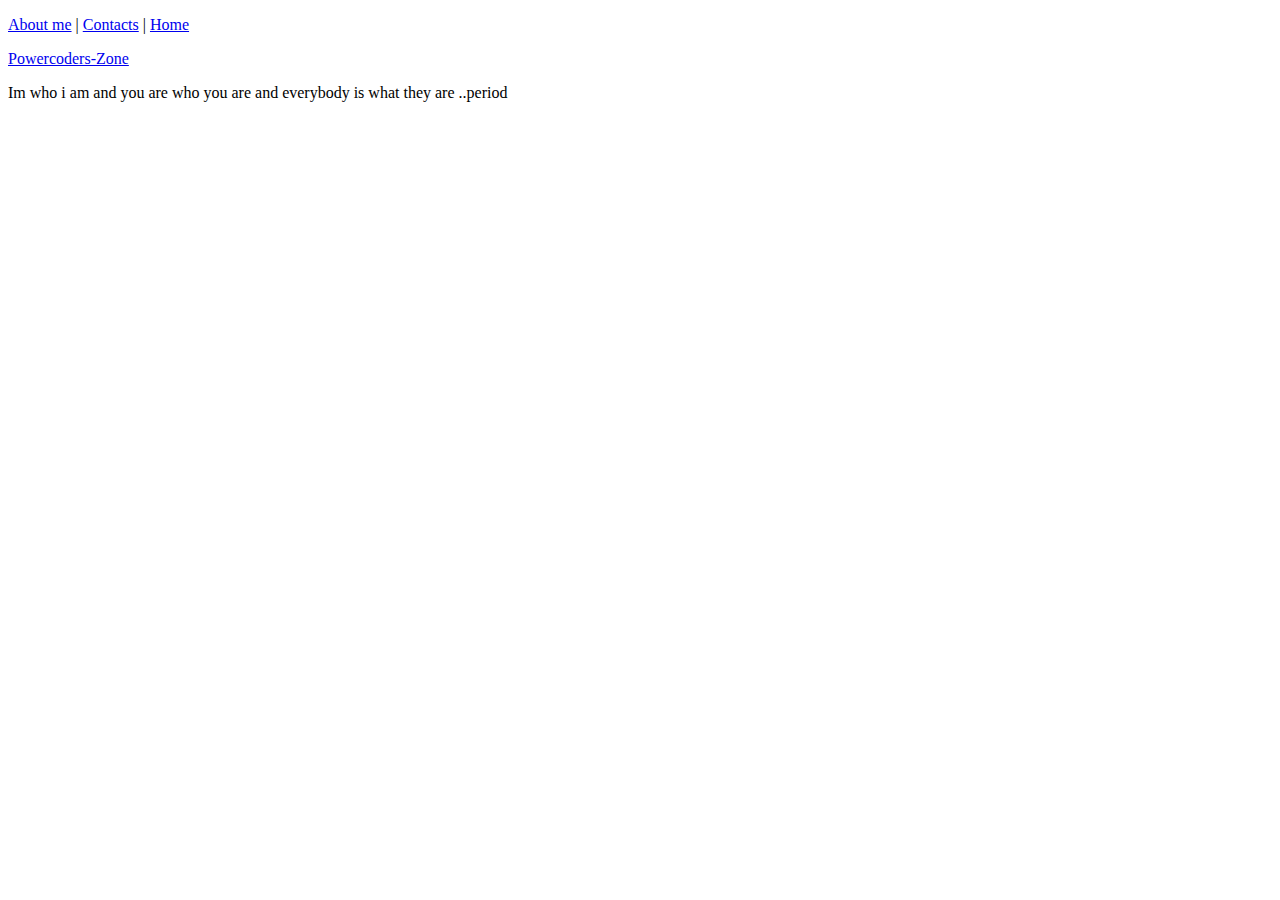
<file: about.html>
<!DOCTYPE html>
<html>
<head>
    <title>Portofolio</title>
    <link rel="stylesheet" href="index.css">
</head>

<body id="about-body">
    <p><a href="about.html">About me</a> | <a href="contacts.html">Contacts</a> | <a href="index.html">Home</a></p> <a href="Powercoders-Area-51.html">Powercoders-Zone</a>
    <p> Im who i am and you are who you are and everybody is what they are ..period</p>
<!-- <img src="https://images.unsplash.com/photo-1489510434820-a547c90750ec?ixlib=rb-1.2.1&ixid=eyJhcHBfaWQiOjEyMDd9&auto=format&fit=crop&w=1350&q=80"> -->
</body>    
</html>
</file>
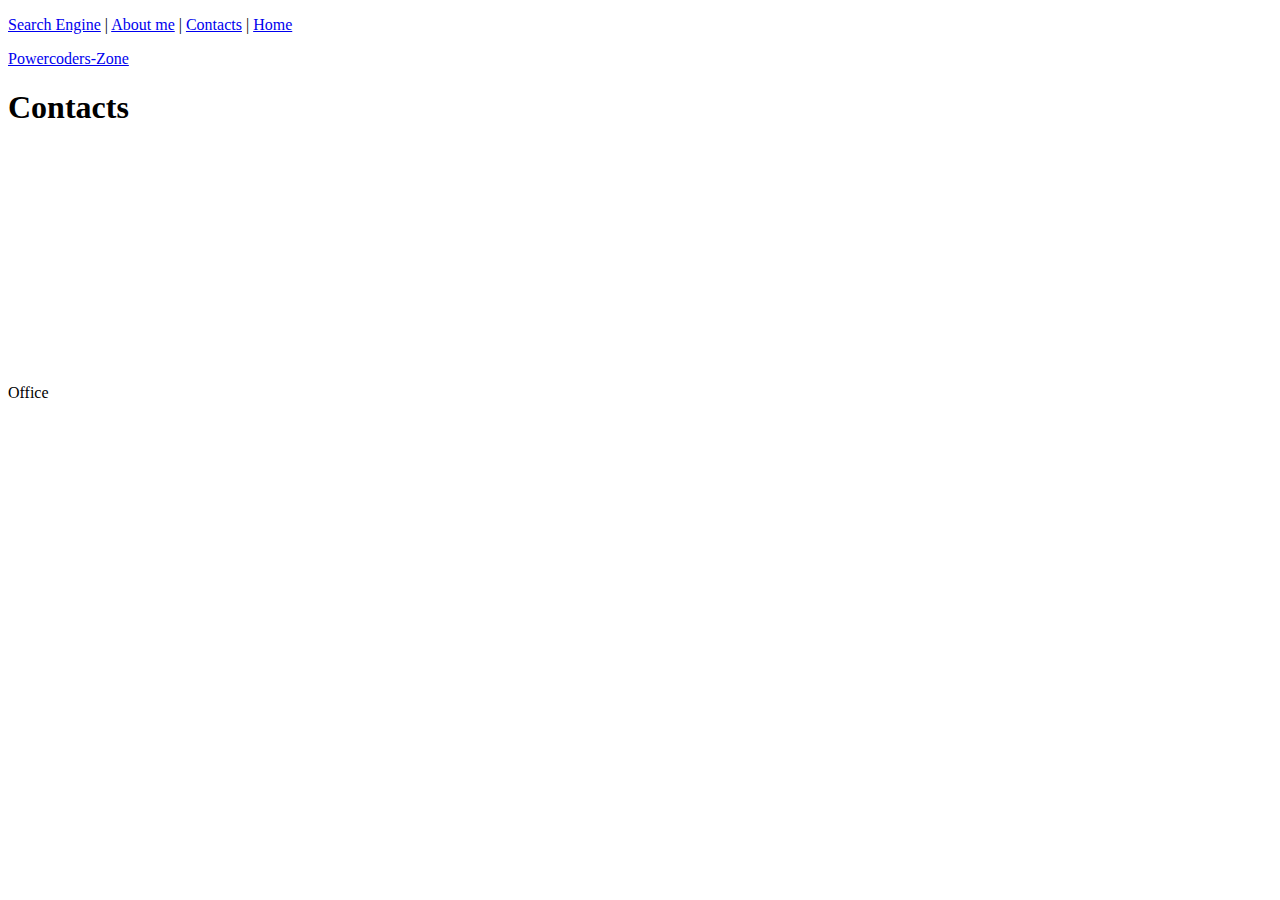
<file: contacts.html>
<!DOCTYPE html>
<html>
  <head>
    <link rel="stylesheet" href="index.css">
  </head>
  
  <body id="contacts-body"> 
    <p><a href="Searching-Engine.html">Search Engine</a> | <a href="about.html">About me</a> | <a href="contacts.html">Contacts</a> | <a href="index.html">Home</a></p> <a href="Powercoders-Area-51.html">Powercoders-Zone</a>
    <h1>Contacts</h1> 
    <p> Office <iframe src="https://www.google.com/maps/embed?pb=!1m18!1m12!1m3!1d124715.67156159907!2d-1.6068833238786018!3d12.358483099900877!2m3!1f0!2f0!3f0!3m2!1i1024!2i768!4f13.1!3m3!1m2!1s0xe2e95ecceaa44cd%3A0x799f67799c743b8b!2sOuagadougou%2C%20Burkina%20Faso!5e0!3m2!1sit!2sit!4v1580140149743!5m2!1sit!2sit" width="200" height="250" frameborder="0" style="border:0;" allowfullscreen=""></iframe></p> 
<!-- <img src="https://images.unsplash.com/photo-1485652326772-ff3eae0b221f?ixlib=rb-1.2.1&ixid=eyJhcHBfaWQiOjEyMDd9&auto=format&fit=crop&w=1352&q=80"> -->
  
</body
>
</html>
</file>
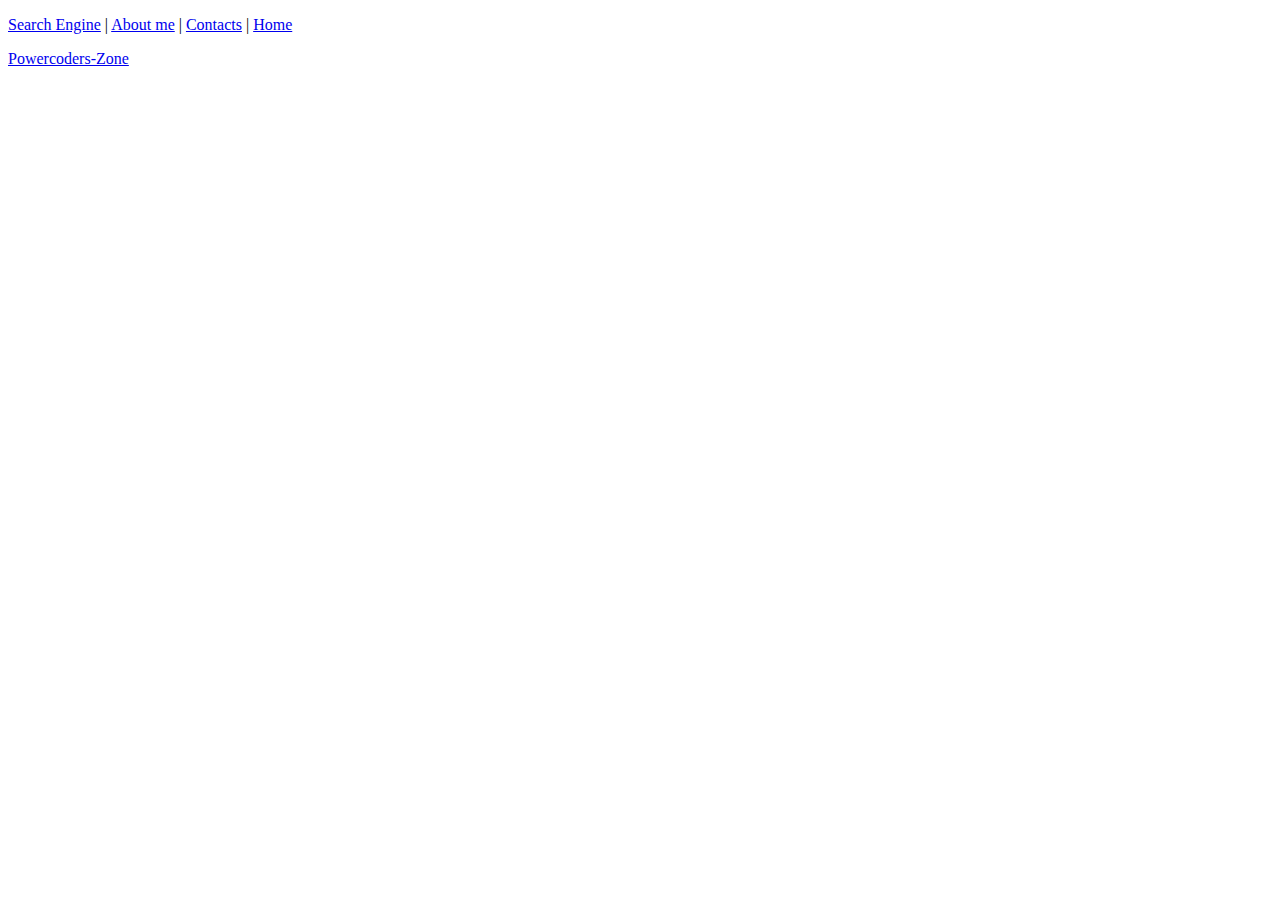
<file: Powercoders-Area-51.html>
<!DOCTYPE html>
<html>
<head>
    <title>Powercoders-Area-51</title>
    <link rel="stylesheet" href="index.css">
</head>
<body id=powercoders-body><p><a href="Searching-Engine.html">Search Engine</a> | <a href="about.html">About me</a> | <a href="contacts.html">Contacts</a> | <a href="index.html">Home</a></p> <a href="Powercoders-Area-51.html">Powercoders-Zone</a> 
</body>
</html>
</file>
<file: index.css>
h2 {
  text-decoration-color: #1c7cac;
  color: #af0303;
}
  
#heading {
  color:rgb(5, 1, 15);
}

body {
  /* background: white url(https://thumbs.dreamstime.com/z/happy-man-snow-covered-enjoying-winter-33761243.jpg) no-repeat; */
}

#contacts-body {
  background: url(https://images.unsplash.com/photo-1485652326772-ff3eae0b221f?ixlib=rb-1.2.1&ixid=eyJhcHBfaWQiOjEyMDd9&auto=format&fit=crop&w=1352&q=80) no-repeat;
  background-size: cover;
  background-position: top center;
}

#about-body {
  /* background: url(https://www.ingloriouscoderz.it/_next/static/images/metal-wallpaper-3332ea3aa68955eb3406abac6a06f036.jpg); */
}

#powercoders-body {
  background : url(https://all4desktop.com/data_images/original/4236405-cool-wallpapers.jpg)no-repeat;

  /* background-size: 1000px 1100px; */
}
/* background: url(https://images.unsplash.com/photo-1580131004075-c77e9bc00ee0?ixlib=rb-1.2.1&ixid=eyJhcHBfaWQiOjEyMDd9&auto=format&fit=crop&w=500&q=60)no-repeat; */

#about-body {
  background: url(https://images.unsplash.com/photo-1489510434820-a547c90750ec?ixlib=rb-1.2.1&ixid=eyJhcHBfaWQiOjEyMDd9&auto=format&fit=crop&w=1350&q=80)no-repeat;
  background-size: cover;
}
#Home-body {
  background: url(https://drscdn.500px.org/photo/101965223/m%3D900/v2?sig=76b3aaed23e7bcd539d3aa044fdd76f5b23ed7390fb9f518857a5ba0f7bb657f) no-repeat;
  background-size: cover;
  margin: 0px;
  margin-bottom: 8px;

}
  /* background-image:url(https://images.unsplash.com/photo-1580053839766-70d80f7d20db?ixlib=rb-1.2.1&q=85&fm=jpg&crop=entropy&cs=srgb&dl=jason-yoder-QijMQZxo-YM-unsplash.jpg); */
  

#Search-Body {
  text-align: center;
}
.SearchImage {
  width: 50%;
}
</file>
